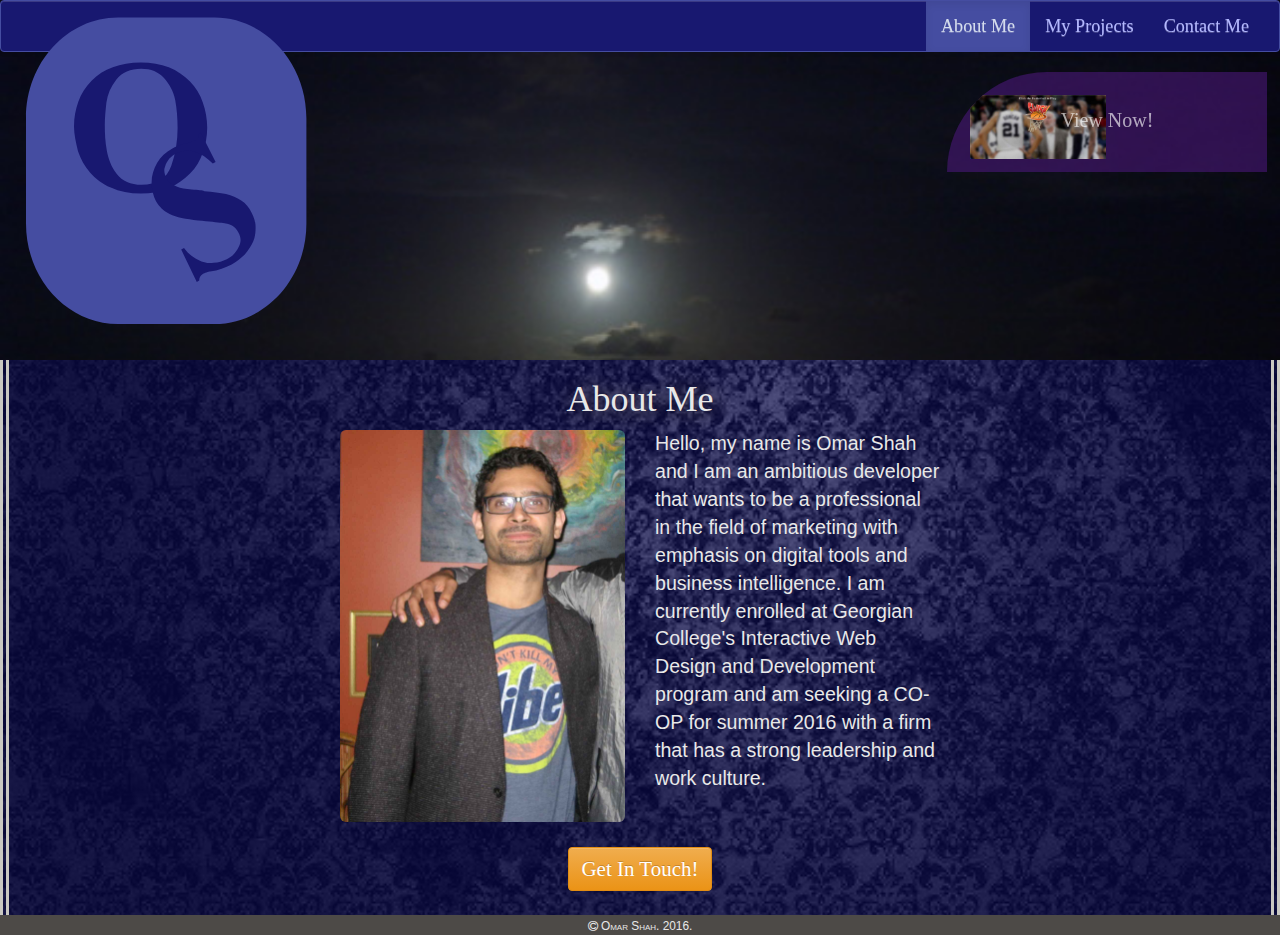
<file: index.html>
<!DOCTYPE html>
<html lang="en">

<head>
	<meta charset="UTF-8">
	<meta http-equiv="X-UA-Compatible" content="IE=edge">
	<meta name="viewport" content="width=device-width, initial-scale=1">
	<!--css section-->
	<link rel="stylesheet" href="content/css/bootstrap.min.css">
	<link rel="stylesheet" href="content/css/bootstrap-theme.min.css">
	<link rel="stylesheet" href="content/css/font-awesome.min.css">
	<link rel="stylesheet" href="content/app.css">
	<title>About Me | Omar</title>
</head>

<body>
	<header>
		<nav class="navbar navbar-default">
			<div class="container-fluid">
				<!-- Brand and toggle get grouped for better mobile display -->
				<div class="navbar-header">
					<button type="button" class="navbar-toggle collapsed" data-toggle="collapse" data-target="#bs-example-navbar-collapse-1"
					aria-expanded="false">
						<span class="sr-only">Toggle navigation</span>
						<span class="icon-bar"></span>
						<span class="icon-bar"></span>
						<span class="icon-bar"></span>
					</button>
					<a class="navbar-brand" href="index.html"><img src="content/images/logo-color.svg"></a>
				</div>

				<!-- Collect the nav links, forms, and other content for toggling -->
				<div class="collapse navbar-collapse" id="bs-example-navbar-collapse-1">
					<ul class="nav navbar-nav navbar-right">
						<li class="active"><a href="index.html">About Me</a></li>
						<li><a href="projects.html">My Projects</a></li>
						<li><a href="contact.html">Contact Me</a></li>
					</ul>
				</div>
				<!-- /.navbar-collapse -->
			</div>
			<!-- /.container-fluid -->
		</nav>
		
		<canvas id="canvas"><img></canvas>
	</header>

	<main class="container-fluid">

		<h1 id="aboutMe1">Title</h1>

		<div class="row">
			<div class="col-md-3 col-md-offset-3">
				<img src="content/images/omar1.jpg" class="img-rounded">
			</div>
			<div class="col-md-3">
				<p id="aboutMe2" class="bio">Lorem ipsum dolor sit amet, consectetur adipisicing elit. Esse non, eveniet nobis consequuntur qui asperiores nihil temporibus
					quasi, eos, harum quam facilis? Aspernatur possimus provident tenetur at minus quod deserunt nobis, distinctio repudiandae,
				</p>
			</div>

		</div>
		<!--end row div-->

		<button id="aboutMe3" class="btn btn-warning">Get In Touch!</button>
	</main>
	<footer><small><i class="fa fa-copyright"></i> Omar Shah. 2016.</small></footer>
	<!--JS section-->
	<script src="scripts/lib/jquery-2.2.0.min.js"></script>
	<script src="scripts/lib/bootstrap.min.js"></script>
	<script src="scripts/lib/EaselJS/lib/easeljs-0.8.2.min.js"></script>
    <script src="scripts/lib/TweenJS/lib/tweenjs-0.6.2.min.js"></script>
    <script src="scripts/lib/SoundJS/lib/soundjs-0.6.2.min.js"></script>
    <script src="scripts/lib/PreloadJS/lib/preloadjs-0.6.2.min.js"></script>
	
	<script src="scripts/xhr.js"></script>
	<script src="scripts/app.js"></script>
</body>

</html>
</file>
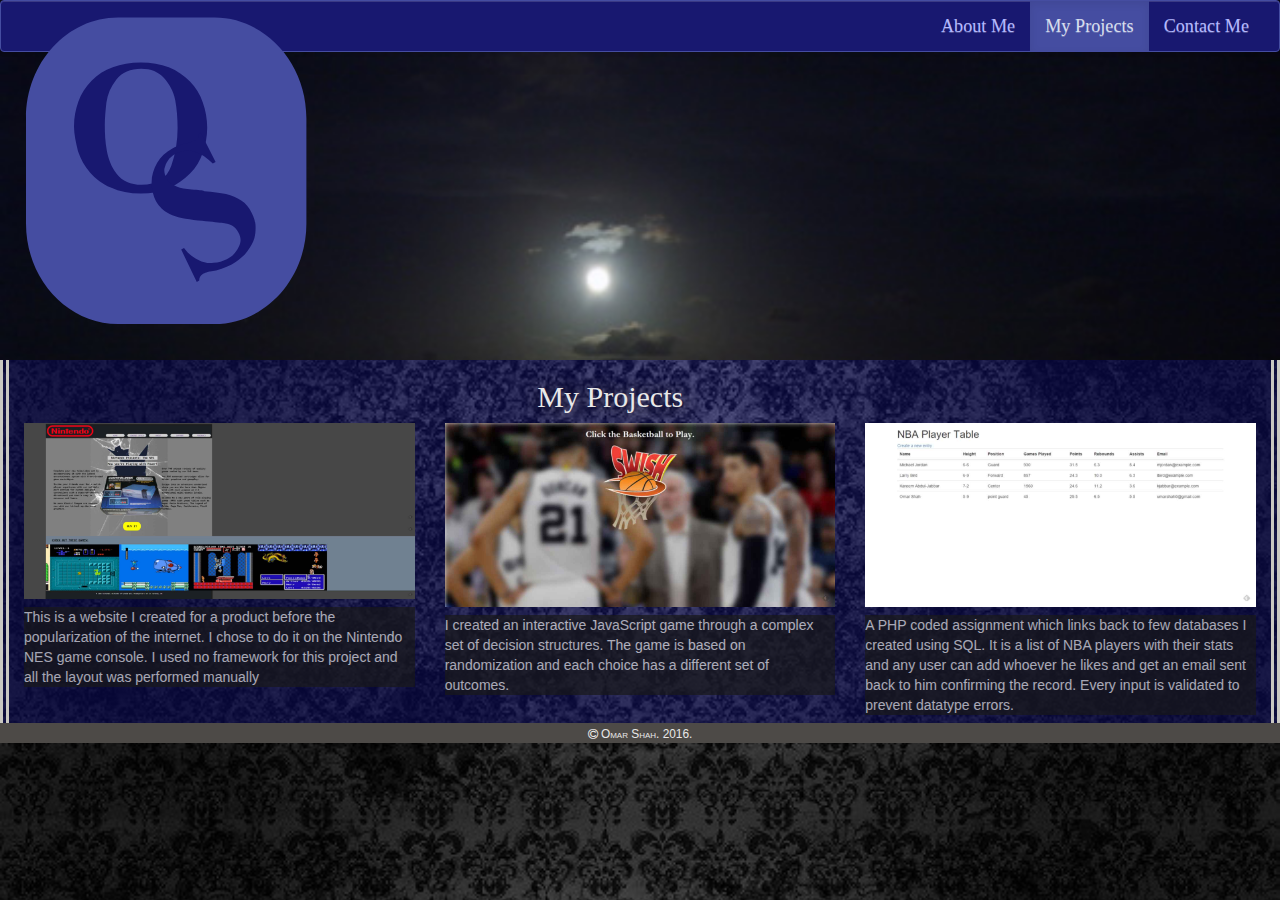
<file: projects.html>
<!DOCTYPE html>
<html lang="en">

<head>
	<meta charset="UTF-8">
	<meta http-equiv="X-UA-Compatible" content="IE=edge">
	<meta name="viewport" content="width=device-width, initial-scale=1">
	<!--css section-->
	<link rel="stylesheet" href="content/css/bootstrap.min.css">
	<link rel="stylesheet" href="content/css/bootstrap-theme.min.css">
	<link rel="stylesheet" href="content/css/font-awesome.min.css">
	<link rel="stylesheet" href="content/app.css">
	<title>Projects Page | Omar</title>
</head>

<body>
	<header>
		<nav class="navbar navbar-default">
			<div class="container-fluid">
				<!-- Brand and toggle get grouped for better mobile display -->
				<div class="navbar-header">
					<button type="button" class="navbar-toggle collapsed" data-toggle="collapse" data-target="#bs-example-navbar-collapse-1"
					aria-expanded="false">
						<span class="sr-only">Toggle navigation</span>
						<span class="icon-bar"></span>
						<span class="icon-bar"></span>
						<span class="icon-bar"></span>
					</button>
					<a class="navbar-brand" href="index.html"><img src="content/images/logo-color.svg"></a>
				</div>

				<!-- Collect the nav links, forms, and other content for toggling -->
				<div class="collapse navbar-collapse" id="bs-example-navbar-collapse-1">
					<ul class="nav navbar-nav navbar-right">
						<li><a href="index.html">About Me</a></li>
						<li class="active"><a href="projects.html">My Projects</a></li>
						<li><a href="contact.html">Contact Me</a></li>
					</ul>
				</div>
				<!-- /.navbar-collapse -->
			</div>
			<!-- /.container-fluid -->
		</nav>
	</header>
	<main class="container-fluid">
		<h2 class="col-md-offset-5" id="projects">My Projects</h2>
		<div class="row">
			<figure class="col-md-4">
				<a href="http://gc200323449.computerstudi.es/nintendo_site/"><img src="content/images/NES.jpg"></a>
				<figcaption id="project1">Lorem ipsum dolor sit amet, consectetur adipisicing elit. Dolore aliquid, assumenda necessitatibus quisquam modi nemo
					hic cupiditate similique libero dolores ducimus repudiandae sequi est perferendis.</figcaption>
			</figure>
			<figure class="col-md-4">
				<a href="http://gc200323449.computerstudi.es/project/game.html"><img src="content/images/jsgame.jpg"></a>
				<figcaption id="project2">Lorem ipsum dolor sit amet, consectetur adipisicing elit. Dolore aliquid, assumenda necessitatibus quisquam modi nemo
					hic cupiditate similique libero dolores ducimus repudiandae sequi est perferendis.</figcaption>
			</figure>
			<figure class="col-md-4">
				<a href="http://gc200323449.computerstudi.es/comp1006/a1/player-table.php"><img src="content/images/phpCode.jpg"></a>
				<figcaption id="project3">Lorem ipsum dolor sit amet, consectetur adipisicing elit. Dolore aliquid, assumenda necessitatibus quisquam modi nemo
					hic cupiditate similique libero dolores ducimus repudiandae sequi est perferendis.</figcaption>
			</figure>
		</div>
		<!--row div-->
	</main>
	<footer><small><i class="fa fa-copyright"></i> Omar Shah. 2016.</small></footer>

	<!--JS section-->
	<script src="scripts/lib/jquery-2.2.0.min.js"></script>
	<script src="scripts/lib/bootstrap.min.js"></script>
	<script src="scripts/xhr.js"></script>
	
</body>

</html>
</file>
<file: content/app.css>
/*personalized CSS created by Omar Shah for site, http://omar-comp1073-a4.azurewebsites.net/ which is a site about me and my works.*/


#canvas {
	background:rgba(85,26,139, 0.5);
	border-top-left-radius: 100px;
	display: block;
	float: right;
	margin-right: 1%;
}

#canvas:hover {
	background:rgb(85,26,139);
}


/*added background images to suit my theme*/
header {
		background-image: url("images/moon-shine.jpg");
		height: 40vh;
		background-attachment: fixed;
		background-position: center; 
		background-repeat: no-repeat;
		background-size: 100%;
		background-color: rgba(69, 77, 161, .25);
	}

body {
		background-image: url("images/elegant-design.jpg");
		background-size: cover;
	}

/*added alpha transparency to suit my brand color*/
main {
		border-left: 1vh double #C9C8C2;
		border-right: 1vh double #C9C8C2;
		background-color: rgba(17, 17, 150, .35);
	}

button {
		margin: 5%;
		font-family: 'Brush Script MT', cursive;
		font-size: 160%;
	}
.btn {
		font-size: 150%;
		display: block;
		margin: 2% auto;

	}

#aboutMe1 {
		text-align: center;
	}


/*removing the outline from collapse icon on resume page*/
.btn-info {
		background: none;
		border:none;
		box-shadow:none;
	}

.btn-info:hover, .btn-info:link, .btn-info:visited {
		background: none;
		border:none;
		box-shadow:none;	
	}


.bio {
		font-size: 140%;
	}

footer {
		background: #4d4a47;
		text-align: center;
		font-variant: small-caps;
	}

img {
		width: 100%;
	}

	/*setting font color to something readable*/
body, header, main, html {
		color: #E8E8E8;
	}

	/*setting typography to my brand*/
h1, h2 {
		text-shadow: 2px 2px 20px #4d4a47;
		font-family: Garamond;
	} 

p {
		font-family: Verdana, Geneva, Tahoma, sans-serif;
	}

	/*change default bootstrap navbar color to my brand theme*/
.navbar {
		background-image: none;
		text-shadow: 2px 2px 20px #4d4a47;
		font-family: Garamond;
		font-size: 130%;
		background-color: #181870;
		border-color: #454da1;
	}	

.navbar-default .navbar-nav>li>a {
		color: #B3B8FF;	 
	}

.navbar-default .navbar-nav > .active > a, 
		.navbar-default .navbar-nav > .active > a:hover, 
		.navbar-default .navbar-nav > .active > a:focus {
		color: #D5DDED;
		background: #454da1;
	}
	
.navbar-default .navbar-nav>li>a:hover {
		color: #D5DDED;
		background: #454da1;	 
	}


/*centering bootstrap menu button on smaller screen*/
.navbar .navbar-nav {
		display: inline-block;
		float: none;
	}

.navbar .navbar-collapse {
		text-align: center;
	}



figcaption {
		background: #191919;
		opacity: .7;
		margin: 2% 0;
	}


.panel {
		background: #454da1;
		border-color: transparent;
	}



#connect1 {
		text-align: center;
		font-weight: bold;
}

#connect2 {
		background: #454da1;
		opacity: .8;
		text-align: center;
		font-weight: bold;
	}

/*aliging form page header*/
	#connect, #connectBlurb {
		text-align: center;
	}

	
#map {
	height: 100%;
	margin: 0;
	}


.icon {
	margin-bottom: 2%;
	}
</file>
